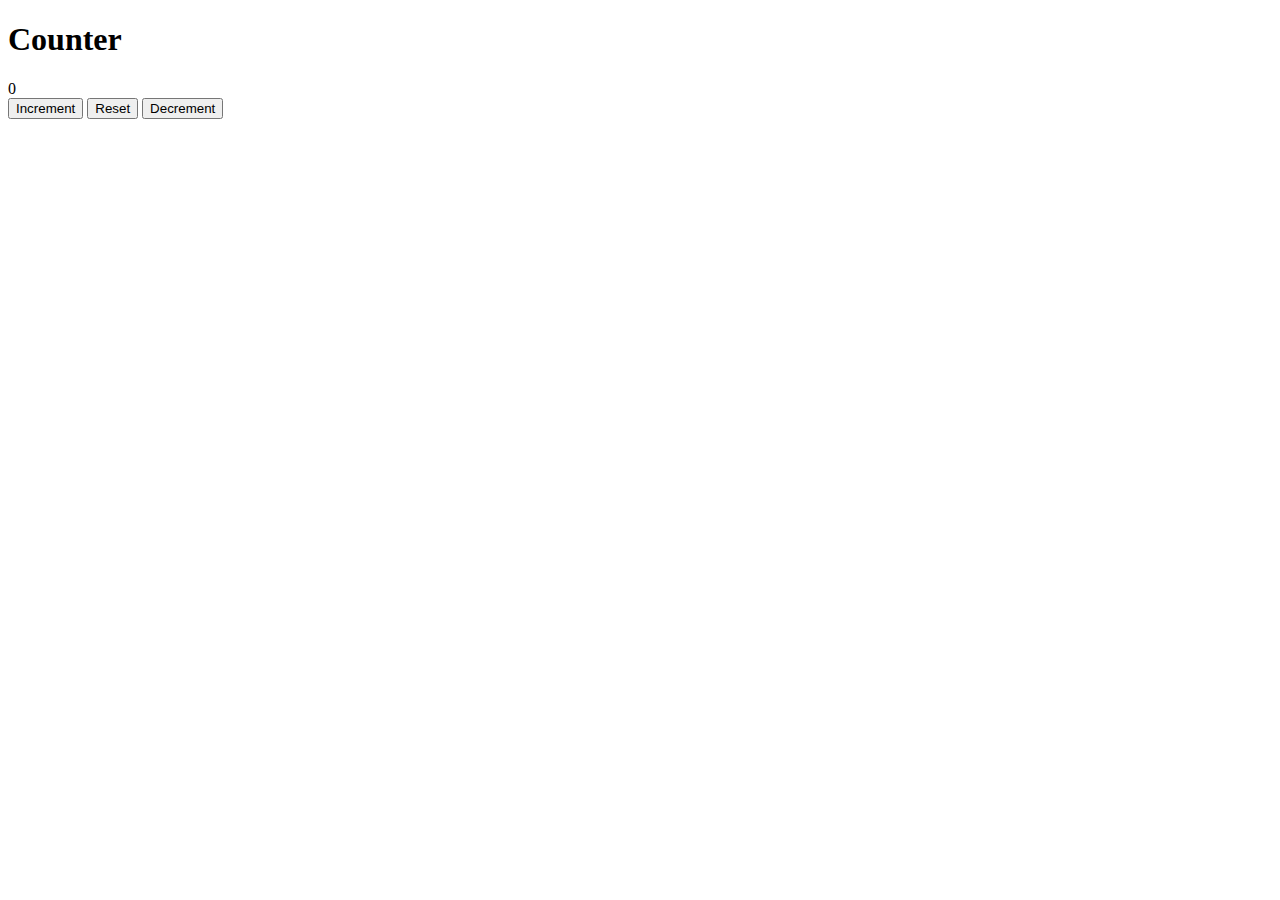
<file: index.html>
<!DOCTYPE html>
<html lang="en">
<head>
    <meta charset="UTF-8">
    <meta http-equiv="X-UA-Compatible" content="IE=edge">
    <meta name="viewport" content="width=device-width, initial-scale=1.0">
    <title>Document</title>
   <link rel="stylesheet" href="my.css">
</head>
<body>
    <div>
        <h1>Counter</h1>
        <span id="value">0</span>

    </div>
    <div class="button-container">
        <button class="btn increment">Increment</button>
        <button class="btn reset">Reset</button>
        <button class="btn decrement">Decrement</button>
    </div>




<script src="my.js"></script>
</body>
</html>
</file>
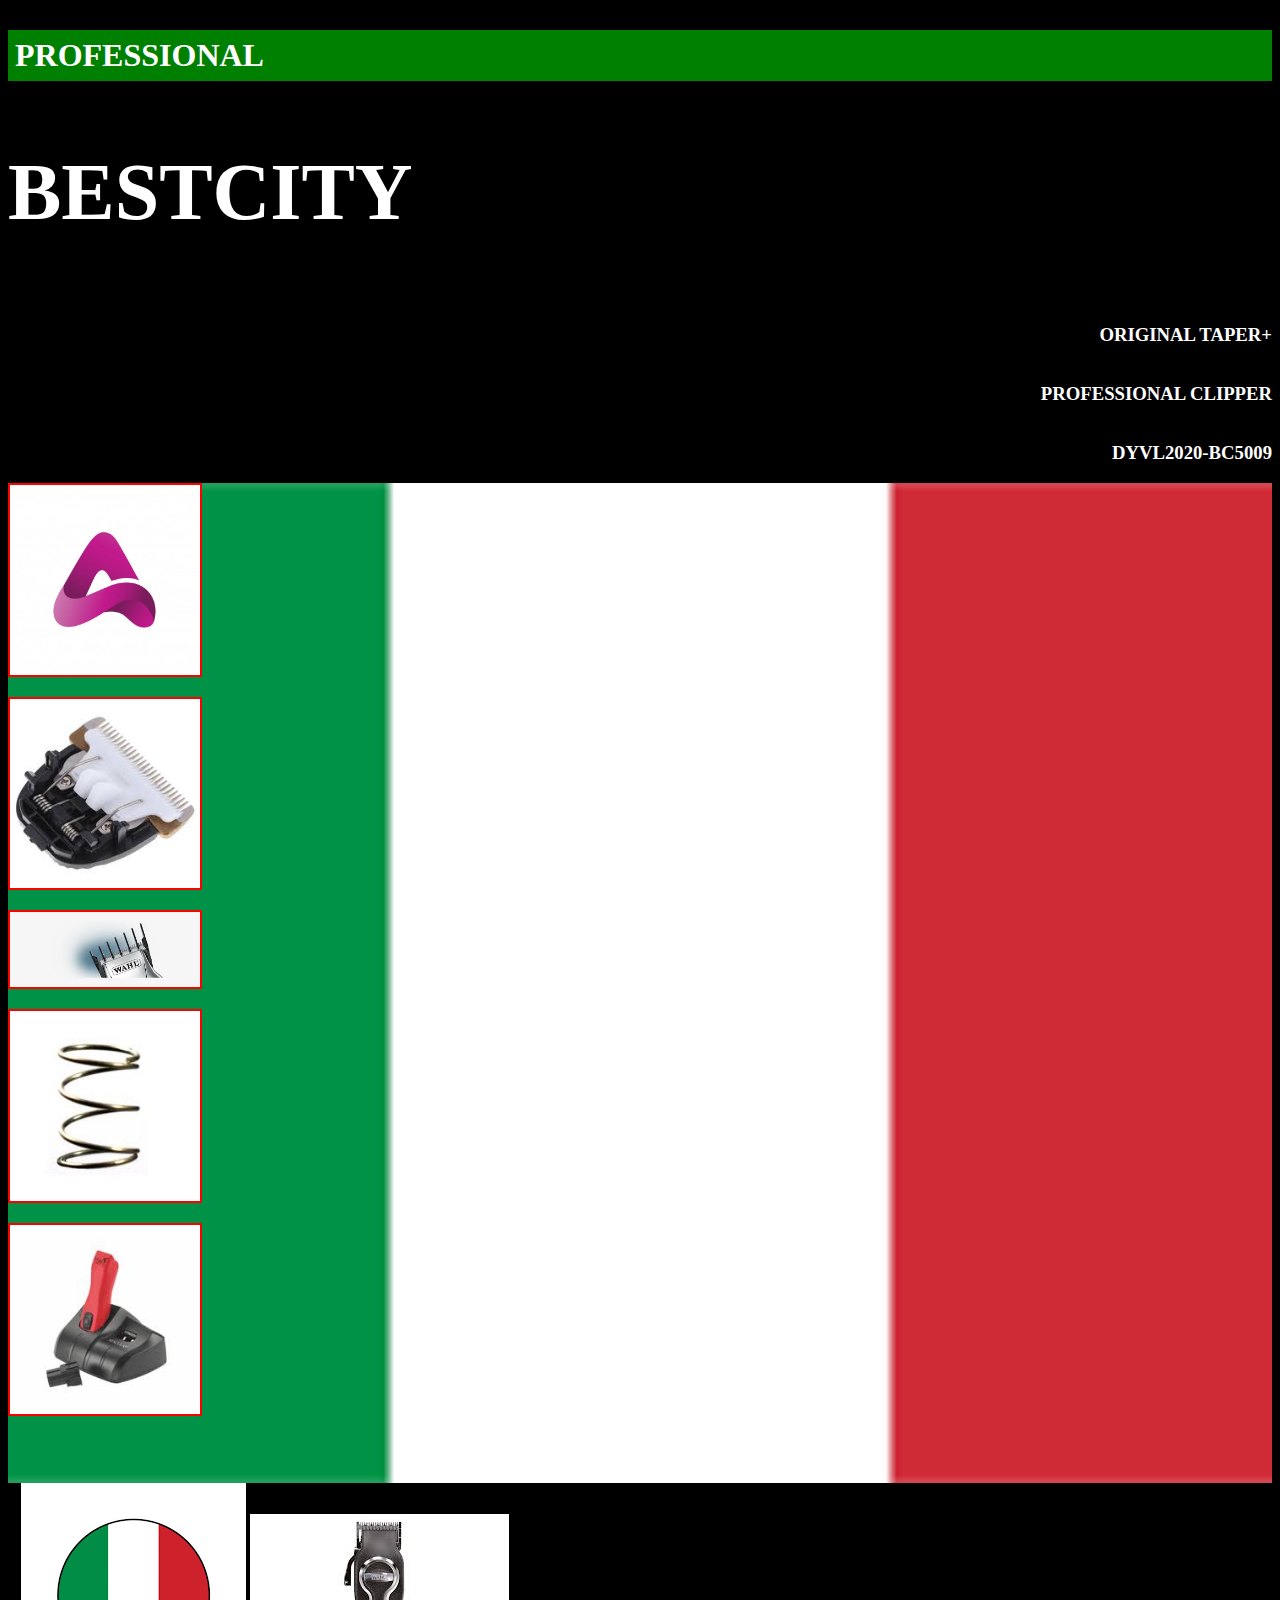
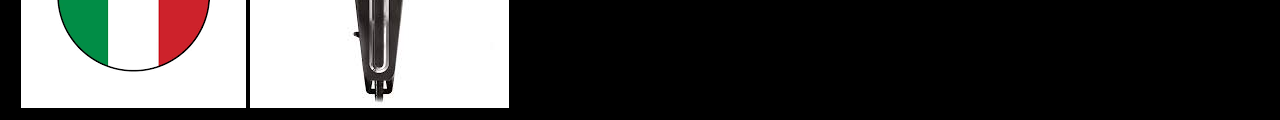
<file: HTML.html>
<!DOCTYPE html>
<html lang="en">
<head>
    <meta charset="UTF-8">
    <meta http-equiv="X-UA-Compatible" content="IE=edge">
    <meta name="viewport" content="width=device-width, initial-scale=1.0">
    <title>Document</title>
    <link rel="stylesheet" href="newstyles.css">
</head>
<body>
   <h1>PROFESSIONAL</h1> 
   <h2>BESTCITY</h2>
   <div class="container">
    <h3>ORIGINAL TAPER+</h3>
    <h3>PROFESSIONAL CLIPPER</h3>
    <h3>DYVL2020-BC5009</h3>
   </div>
   
   <div class="Italy">
   <div class="photos">
    <picture>
   <img class ="logo" src="images/logo.jpg">
   <img class ="clip1" src="images/clip1.jfif">
   <img class ="clip2" src="images/clip2.jfif">
   <img class ="clip3" src="images/clip3.jfif">
   <img class ="clip4" src="images/clip4.jfif">
</picture>
   </div>
   
</div>

   //
   <img src="images/italylogo.png">
   <img src="images/clipper.jfif">
   
   //
</body>
</html>
</file>
<file: my.css>
.
</file>
<file: newstyles.css>
body {
    background-color: black;
    
    
}
h1 {
    border: 5px solid green;
    margin-top: 30px;
    padding: 2px;
    color: white;
    background-color: green;
}
h2 {
    color: white;
    font-size: 80px;

}
.container {
display: flex;
flex-direction: column;
align-items: flex-end;
color: white;
}
.Italy {
    background-image: url("images/italyRec.png");
    background-repeat: no-repeat;
    background-size: cover;
    height: 1000px;
    background-position: center;
    position: relative;
}
.clipper {
    display: flex;
    flex-direction: column;
    width: 30%;
    justify-content: center;
    
}

.photos {
    display: flex;
    flex-direction: column;
    width: 30%;

}
.logo {
    display: flex;
    width: 50%;
    border: 2px solid red;
    margin-bottom: 20px;
    
}
.clip1 {
    display: flex;
    width: 50%;
    border: 2px solid red;
    margin-bottom: 20px;
}
.clip2{
    display: flex;
    width: 50%;
    border: 2px solid red;
    margin-bottom: 20px;
}
.clip3{
    display: flex;
    width: 50%;
    border: 2px solid red;
    margin-bottom: 20px;
}
.clip4{
    display: flex;
    width: 50%;
    border: 2px solid red;
    margin-bottom: 20px;
}
</file>
